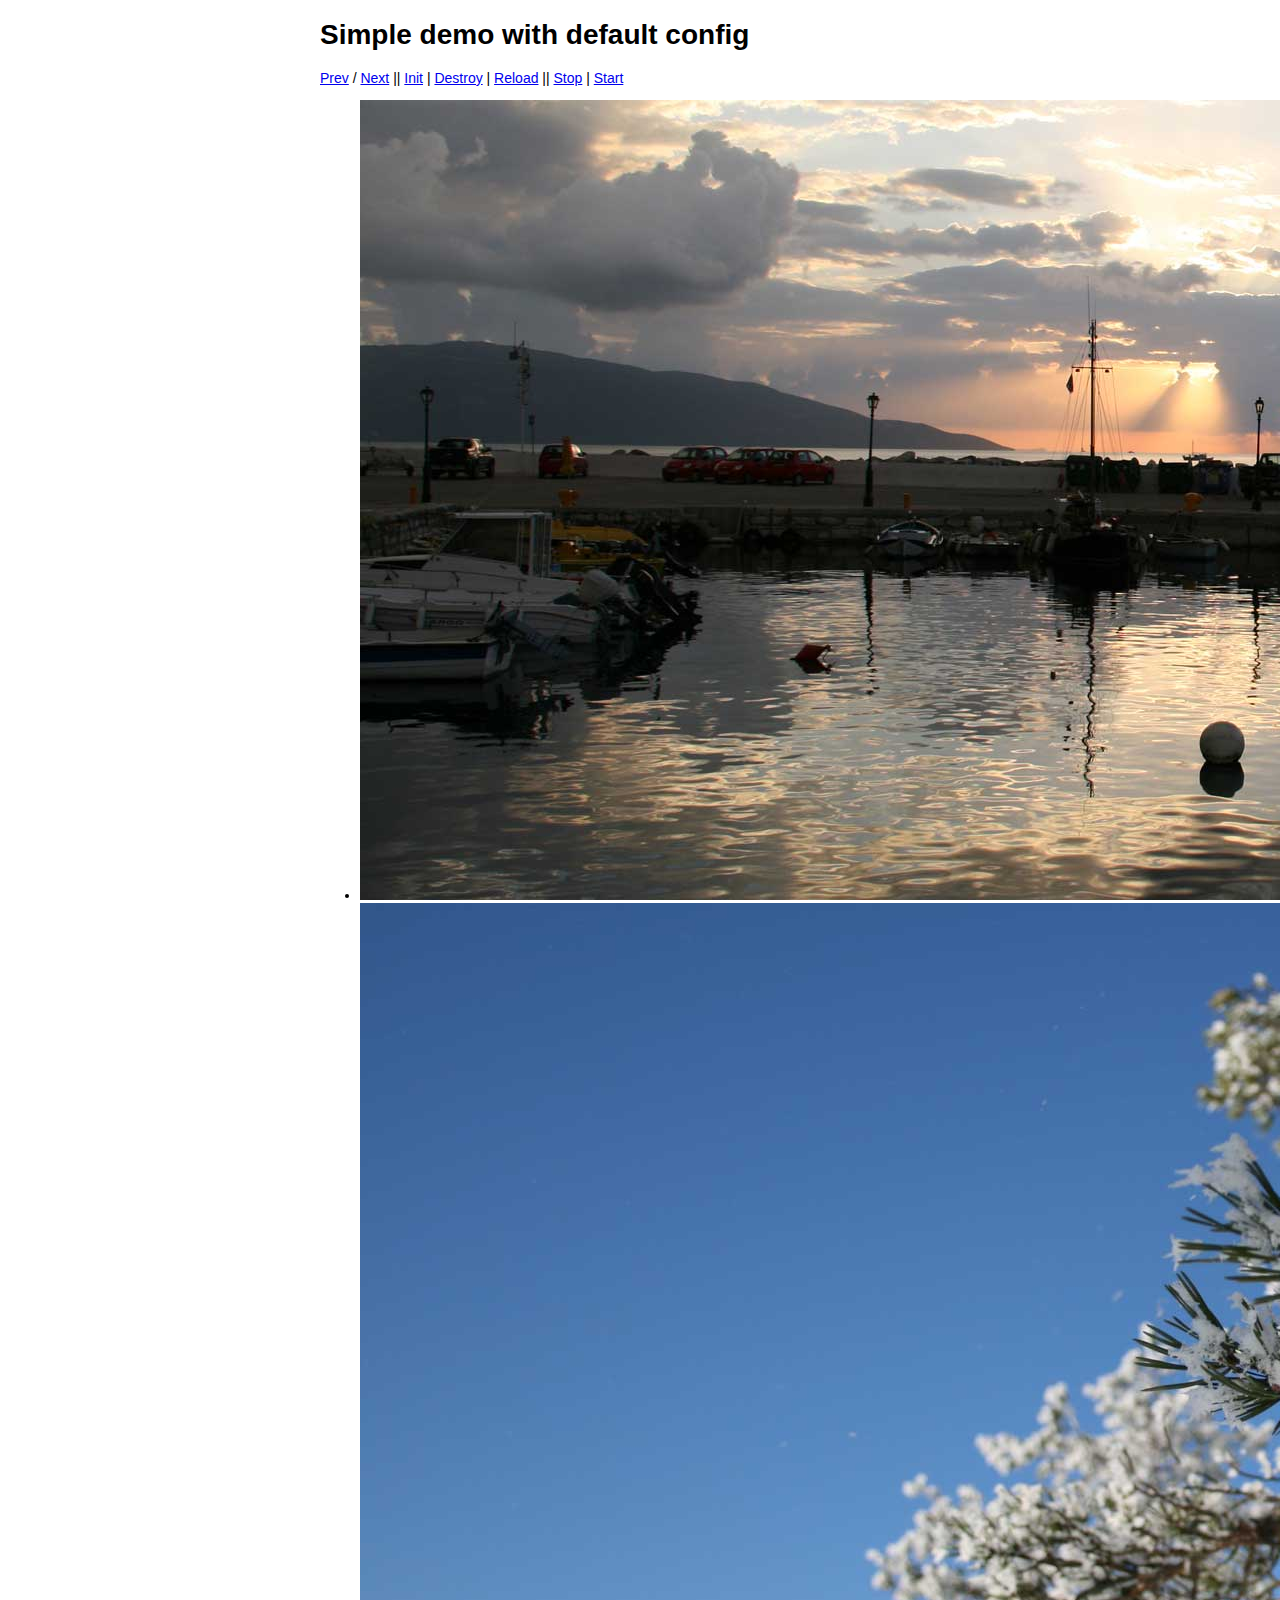
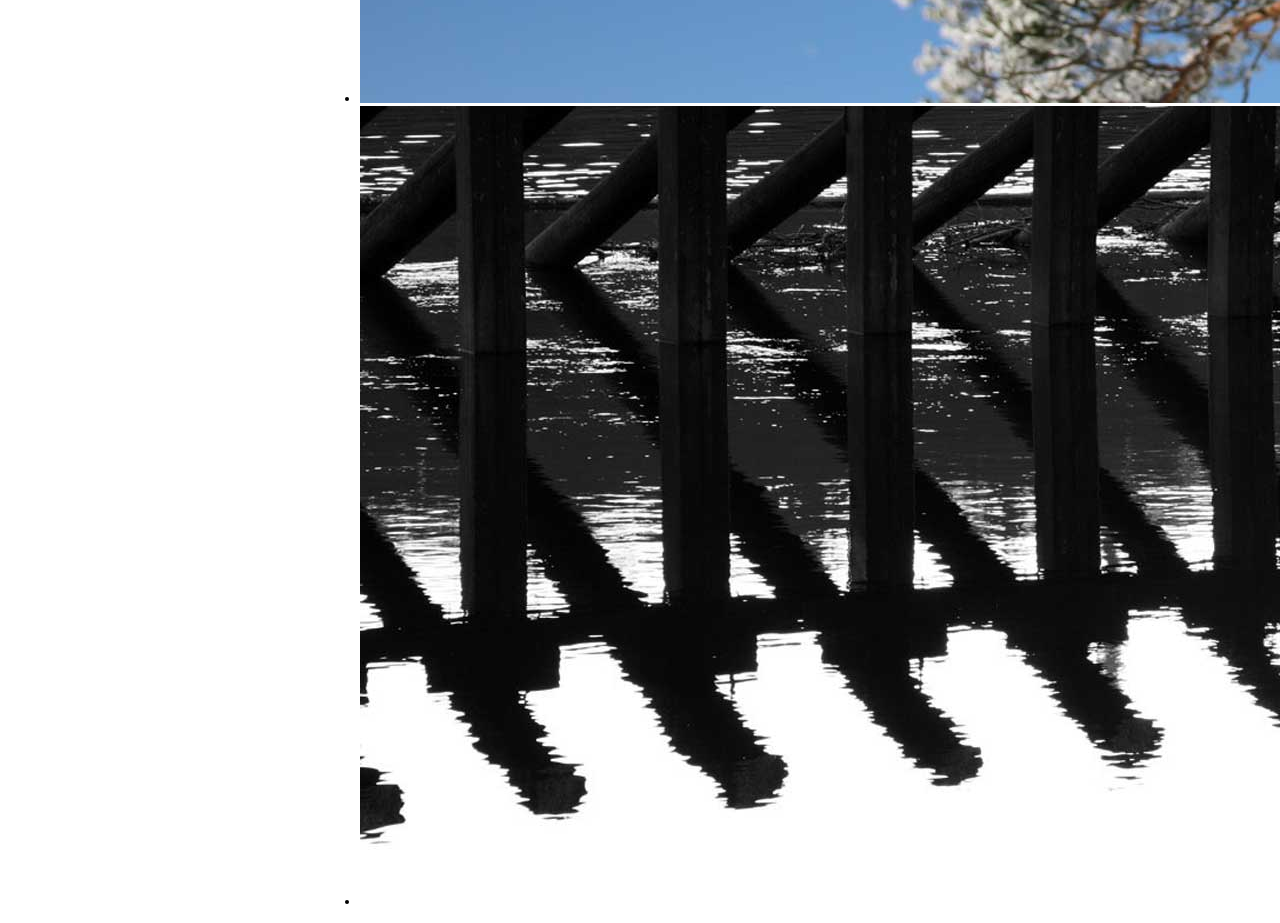
<file: assets/slippry-1.4.0/demo/index.html>
<!DOCTYPE html>
<html>
	<head>
		<title>slippry demo</title>
		<script src="https://code.jquery.com/jquery-3.1.1.min.js" integrity="sha256-hVVnYaiADRTO2PzUGmuLJr8BLUSjGIZsDYGmIJLv2b8=" crossorigin="anonymous"></script>
		<script src="../dist/slippry.min.js"></script>
		<script src="//use.edgefonts.net/cabin;source-sans-pro:n2,i2,n3,n4,n6,n7,n9.js"></script>
		<meta name="viewport" content="width=device-width">
    <link rel="stylesheet" href="demo.css">
    <link rel="stylesheet" href="../dist/slippry.css">
	</head>
	<body>
		<section class="demo_wrapper">
			<article class="demo_block">
				<h1 id="main-title">Simple demo with default config</h1>
				<a href="#glob" class='prev'>Prev</a> / <a href="#glob" class='next'>Next</a>
		|| <a href="#glob" class='init'>Init</a> | <a href="#glob" class='reset'>Destroy</a> | <a href="#glob" class='reload'>Reload</a>
		|| <a href="#glob" class='stop'>Stop</a> | <a href="#glob" class='start'>Start</a>
			<ul id="demo1">
				<li><a href="#slide1"><img src="img/image-1.jpg" alt="This is caption 1 <a href='#link'>Even with links!</a>"></a></li>
				<li><a href="#slide2"><img src="img/image-2.jpg"  alt="This is caption 2"></a></li>
				<li><a href="#slide3"><img src="img/image-4.jpg" alt="And this is some very long caption for slide 3. Yes, really long."></a></li>
			</ul>
			</article>
		</section>

		<script>
			$(function() {
				var demo1 = $("#demo1").slippry({
					// transition: 'fade',
					// useCSS: true,
					// speed: 1000,
					// pause: 3000,
					// auto: true,
					// preload: 'visible',
					// autoHover: false
				});

				$('.stop').click(function () {
					demo1.stopAuto();
				});

				$('.start').click(function () {
					demo1.startAuto();
				});

				$('.prev').click(function () {
					demo1.goToPrevSlide();
					return false;
				});
				$('.next').click(function () {
					demo1.goToNextSlide();
					return false;
				});
				$('.reset').click(function () {
					demo1.destroySlider();
					return false;
				});
				$('.reload').click(function () {
					demo1.reloadSlider();
					return false;
				});
				$('.init').click(function () {
					demo1 = $("#demo1").slippry();
					return false;
				});
			});
		</script>
	</body>
</html>
</file>
<file: assets/slippry-1.4.0/demo/demo.css>
body {
	margin: 0;
	padding: 0;
	font-family: 'source-sans-pro', Helvetica, Arial, sans-serif;
	font-size: 14px;
}
.demo_wrapper {
	width: 50%;
	margin: 0 auto;
}
@media only screen and (max-device-width: 800px), screen and (max-width: 800px) {
  .demo_wrapper {
    width: 80%;
  }  
}
.demo_block {
	width: 100%;
}
</file>
<file: assets/slippry-1.4.0/dist/slippry.css>
/**
 *
 * slippry v1.4.0 - Responsive content slider for jQuery
 * http://slippry.com
 *
 * Authors: Lukas Jakob Hafner - @saftsaak
 *          Thomas Hurd - @SeenNotHurd
 *
 * Copyright 2016, booncon oy - http://booncon.com
 *
 *
 * Released under the MIT license - http://opensource.org/licenses/MIT
 */
/* kenBurns animations, very basic */
@-webkit-keyframes left-right {
  0% {
    -webkit-transform: translateY(-20%) translateX(-10%);
            transform: translateY(-20%) translateX(-10%); }
  100% {
    -webkit-transform: translateY(0%) translateX(10%);
            transform: translateY(0%) translateX(10%); } }
@-o-keyframes left-right {
  0% {
    -o-transform: translateY(-20%) translateX(-10%);
       transform: translateY(-20%) translateX(-10%); }
  100% {
    -o-transform: translateY(0%) translateX(10%);
       transform: translateY(0%) translateX(10%); } }
@keyframes left-right {
  0% {
    -webkit-transform: translateY(-20%) translateX(-10%);
         -o-transform: translateY(-20%) translateX(-10%);
            transform: translateY(-20%) translateX(-10%); }
  100% {
    -webkit-transform: translateY(0%) translateX(10%);
         -o-transform: translateY(0%) translateX(10%);
            transform: translateY(0%) translateX(10%); } }
@-webkit-keyframes right-left {
  0% {
    -webkit-transform: translateY(0%) translateX(10%);
            transform: translateY(0%) translateX(10%); }
  100% {
    -webkit-transform: translateY(-20%) translateX(-10%);
            transform: translateY(-20%) translateX(-10%); } }
@-o-keyframes right-left {
  0% {
    -o-transform: translateY(0%) translateX(10%);
       transform: translateY(0%) translateX(10%); }
  100% {
    -o-transform: translateY(-20%) translateX(-10%);
       transform: translateY(-20%) translateX(-10%); } }
@keyframes right-left {
  0% {
    -webkit-transform: translateY(0%) translateX(10%);
         -o-transform: translateY(0%) translateX(10%);
            transform: translateY(0%) translateX(10%); }
  100% {
    -webkit-transform: translateY(-20%) translateX(-10%);
         -o-transform: translateY(-20%) translateX(-10%);
            transform: translateY(-20%) translateX(-10%); } }
/* added to the original element calling slippry */
.sy-box.sy-loading {
  background: url("/images/sy-loader.gif") 50% 50% no-repeat;
  -webkit-background-size: 32px 32px;
          background-size: 32px;
  min-height: 40px; }
  .sy-box.sy-loading .sy-slides-wrap, .sy-box.sy-loading .sy-pager {
    visibility: hidden; }

/* element that wraps the slides */
.sy-slides-wrap {
  position: relative;
  height: 100%;
  width: 100%; }
  .sy-slides-wrap:hover .sy-controls {
    display: block; }

/* element that crops the visible area to the slides */
.sy-slides-crop {
  height: 100%;
  width: 100%;
  position: absolute;
  overflow: hidden; }

/* list containing the slides */
.sy-list {
  width: 100%;
  height: 100%;
  list-style: none;
  margin: 0;
  padding: 0;
  position: absolute; }
  .sy-list.horizontal {
    -webkit-transition: left ease;
         -o-transition: left ease;
            transition: left ease; }
  .sy-list.vertical {
    -webkit-transition: top ease;
         -o-transition: top ease;
            transition: top ease; }

/* single slide */
.sy-slide {
  position: absolute;
  width: 100%;
  z-index: 2; }
  .sy-slide.kenburns {
    width: 140%;
    left: -20%; }
    .sy-slide.kenburns.useCSS {
      -webkit-transition-property: opacity;
           -o-transition-property: opacity;
              transition-property: opacity; }
      .sy-slide.kenburns.useCSS.sy-ken:nth-child(1n) {
        -webkit-animation-name: left-right;
             -o-animation-name: left-right;
                animation-name: left-right;
        -webkit-animation-fill-mode: forwards;
             -o-animation-fill-mode: forwards;
                animation-fill-mode: forwards; }
      .sy-slide.kenburns.useCSS.sy-ken:nth-child(2n) {
        -webkit-animation-name: right-left;
             -o-animation-name: right-left;
                animation-name: right-left;
        -webkit-animation-fill-mode: forwards;
             -o-animation-fill-mode: forwards;
                animation-fill-mode: forwards; }
  .sy-slide.sy-active {
    z-index: 3; }
  .sy-slide > img {
    margin: 0;
    padding: 0;
    display: block;
    width: 100%;
    border: 0; }
  .sy-slide > a {
    margin: 0;
    padding: 0;
    display: block;
    width: 100%; }
    .sy-slide > a > img {
      margin: 0;
      padding: 0;
      display: block;
      width: 100%;
      border: 0; }

/* next/ prev buttons, with arrows and clickable area a lot larger than the visible buttons */
.sy-controls {
  display: none;
  list-style: none;
  height: 100%;
  width: 100%;
  position: absolute;
  padding: 0;
  margin: 0; }
  .sy-controls li {
    position: absolute;
    width: 10%;
    min-width: 4.2em;
    height: 100%;
    z-index: 33; }
    .sy-controls li.sy-prev {
      left: 0;
      top: 0; }
      .sy-controls li.sy-prev a:after {
        background-position: -5% 0; }
    .sy-controls li.sy-next {
      right: 0;
      top: 0; }
      .sy-controls li.sy-next a:after {
        background-position: 105% 0; }
    .sy-controls li a {
      position: relative;
      width: 100%;
      height: 100%;
      display: block;
      text-indent: -9999px; }
      .sy-controls li a:link, .sy-controls li a:visited {
        opacity: 0.4; }
      .sy-controls li a:hover, .sy-controls li a:focus {
        opacity: 0.8;
        outline: none; }
      .sy-controls li a:after {
        content: "";
        background-image: url("/images/arrows.svg");
        background-repeat: no-repeat;
        -webkit-background-size: cover;
                background-size: cover;
        text-align: center;
        text-indent: 0;
        line-height: 2.8em;
        color: #111;
        font-weight: 800;
        position: absolute;
        background-color: #fff;
        width: 2.8em;
        height: 2.8em;
        left: 50%;
        top: 50%;
        margin-top: -1.4em;
        margin-left: -1.4em;
        border-radius: 50%; }
  @media only screen and (max-device-width: 600px) {
    .sy-controls {
      display: block; }
      .sy-controls li {
        min-width: 2.1em; }
        .sy-controls li a:after {
          width: 1.4em;
          height: 1.4em;
          margin-top: -0.7em;
          margin-left: -0.7em; } }

/* captions, styled fo the overlay variant */
.sy-caption-wrap {
  position: absolute;
  bottom: 2em;
  z-index: 12;
  left: 50%; }
  .sy-caption-wrap .sy-caption {
    position: relative;
    left: -50%;
    background-color: rgba(0, 0, 0, 0.54);
    color: #fff;
    padding: 0.4em 1em;
    border-radius: 1.2em; }
    .sy-caption-wrap .sy-caption a:link, .sy-caption-wrap .sy-caption a:visited {
      color: #e24b70;
      font-weight: 600;
      text-decoration: none; }
    .sy-caption-wrap .sy-caption a:hover, .sy-caption-wrap .sy-caption a:focus {
      text-decoration: underline; }
  @media only screen and (max-device-width: 600px), screen and (max-width: 600px) {
    .sy-caption-wrap {
      left: 0;
      bottom: 0.4em; }
      .sy-caption-wrap .sy-caption {
        left: 0;
        padding: 0.2em 0.4em;
        font-size: 0.92em;
        border-radius: 0; } }

/* pager bubbles */
.sy-pager {
  clear: both;
  display: block;
  width: 100%;
  margin: 1em 0 0;
  padding: 0;
  list-style: none;
  text-align: center; }
  .sy-pager li {
    display: inline-block;
    width: 1.2em;
    height: 1.2em;
    margin: 0 1em 0 0;
    border-radius: 50%; }
    .sy-pager li.sy-active a {
      background-color: #e24b70; }
    .sy-pager li a {
      width: 100%;
      height: 100%;
      display: block;
      background-color: #ccc;
      text-indent: -9999px;
      -webkit-background-size: 2em 2em;
              background-size: 2em;
      border-radius: 50%; }
      .sy-pager li a:link, .sy-pager li a:visited {
        opacity: 1.0; }
      .sy-pager li a:hover, .sy-pager li a:focus {
        opacity: 0.6; }

/* element to "keep/ fill" the space of the content, gets intrinsic height via js */
.sy-filler {
  width: 100%; }
  .sy-filler.ready {
    -webkit-transition: padding 600ms ease;
         -o-transition: padding 600ms ease;
            transition: padding 600ms ease; }
</file>
